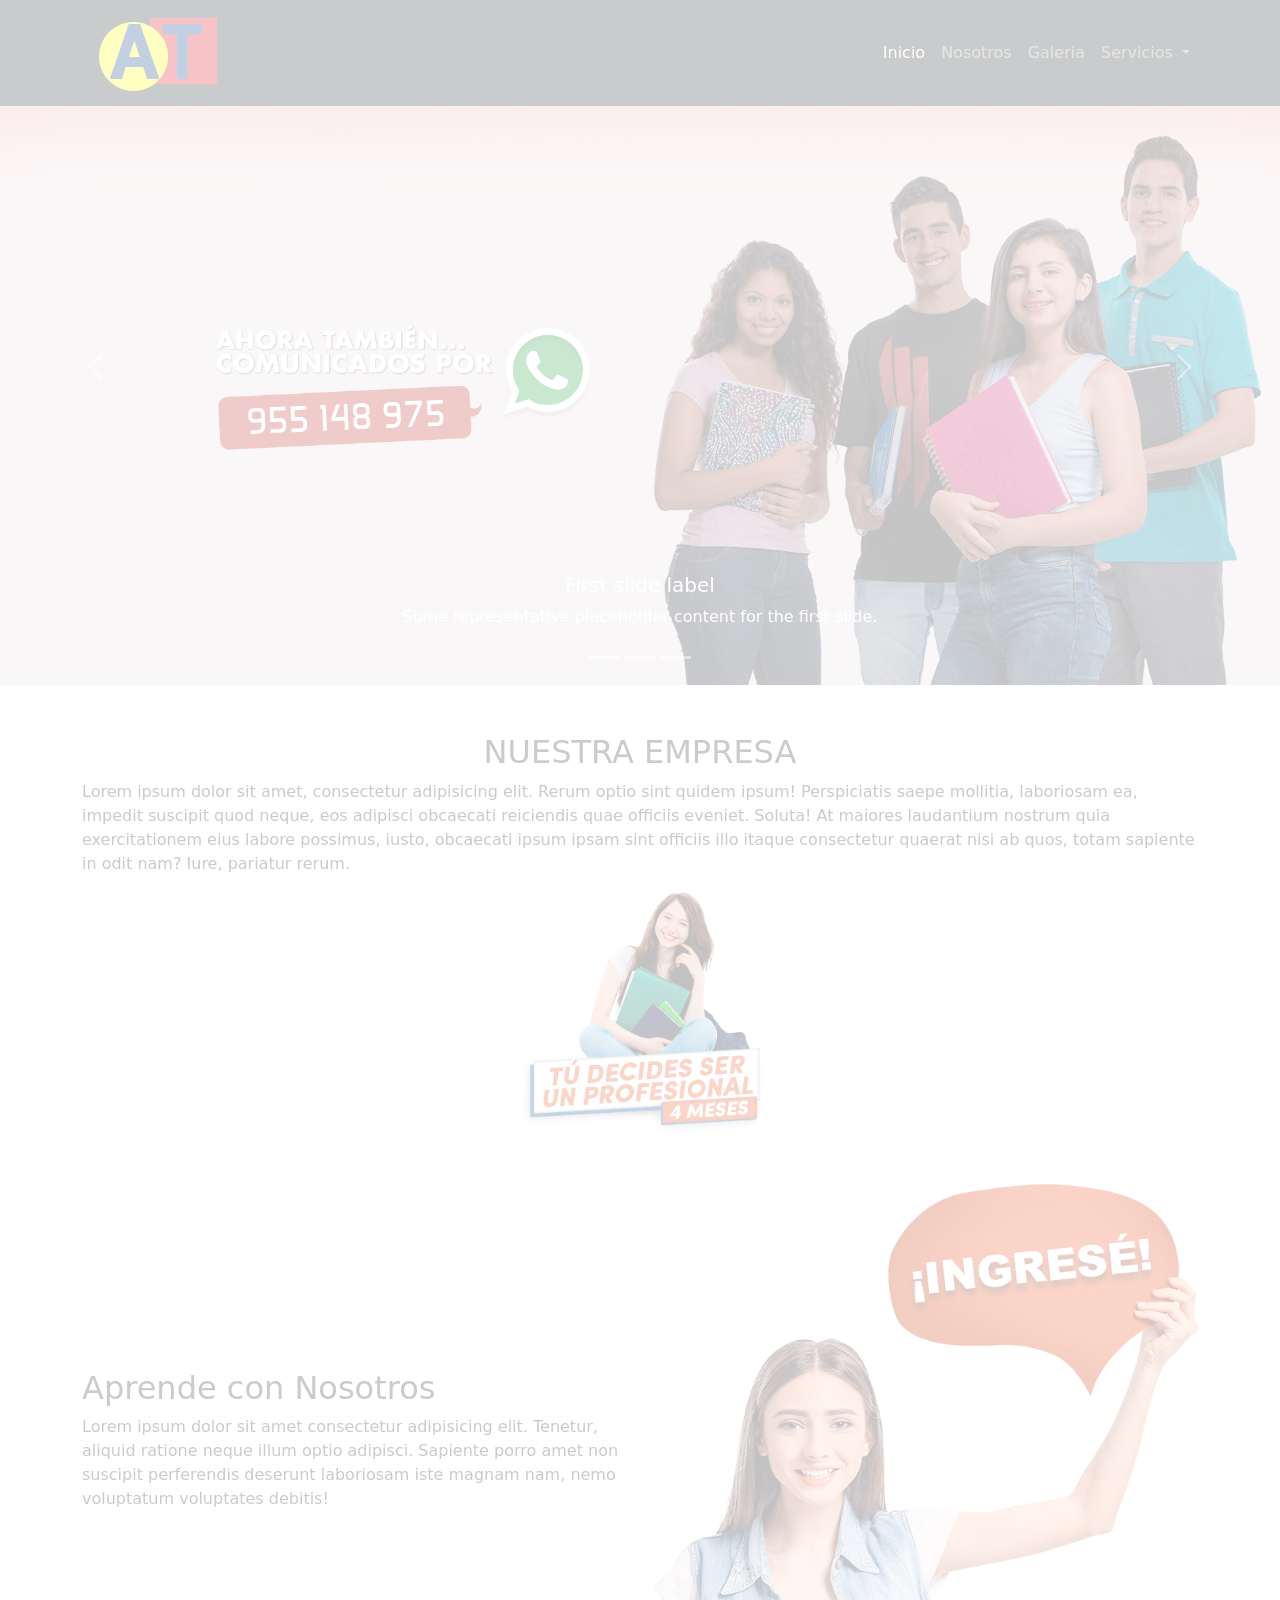
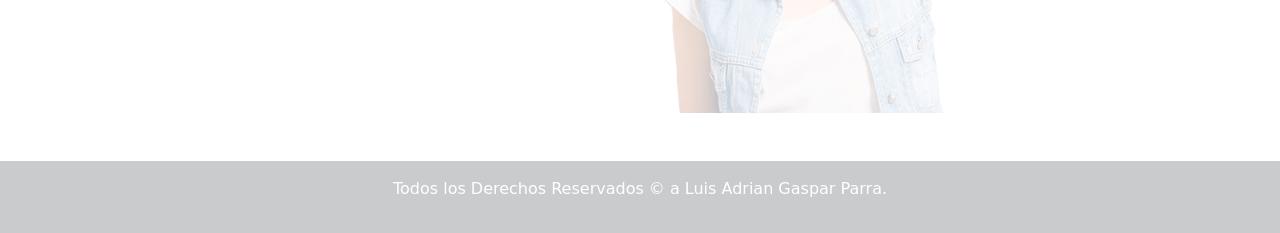
<file: index.html>
<!doctype html>
<html lang="en" data-bs-theme="light">
    <head>
        <title>Academia Triunfadores</title>
        <!-- Required meta tags -->
        <meta charset="utf-8" />
        <meta name="viewport" content="width=device-width, initial-scale=1" />

        <!-- Bootstrap CSS v5.3.8 -->
        <link
            href="https://cdn.jsdelivr.net/npm/bootstrap@5.3.8/dist/css/bootstrap.min.css"
            rel="stylesheet"
            integrity="sha384-sRIl4kxILFvY47J16cr9ZwB07vP4J8+LH7qKQnuqkuIAvNWLzeN8tE5YBujZqJLB"
            crossorigin="anonymous"
        />
    </head>

    <body>
        <nav class="navbar navbar-expand-lg bg-dark navbar-dark fixed-top">
  <div class="container">
    <a class="navbar-brand" href="#"><img src="img/logo.png" alt="" width=""></a>
    <button class="navbar-toggler" type="button" data-bs-toggle="collapse" data-bs-target="#navbarSupportedContent" aria-controls="navbarSupportedContent" aria-expanded="false" aria-label="Toggle navigation">
      <span class="navbar-toggler-icon"></span>
    </button>
    <div class="collapse navbar-collapse d-lg-flex justify-content-end" id="navbarSupportedContent">
      <ul class="navbar-nav mb-2 mb-lg-0">
        <li class="nav-item">
          <a class="nav-link active" aria-current="page" href="index.html">Inicio</a>
        </li>
        <li class="nav-item">
          <a class="nav-link" href="nosotros.html">Nosotros</a>
        </li>
        <li class="nav-item">
          <a class="nav-link" href="galeria.html">Galeria</a>
        </li>
        <li class="nav-item dropdown">
          <a class="nav-link dropdown-toggle" href="#" role="button" data-bs-toggle="dropdown" aria-expanded="false">
            Servicios
          </a>
          <ul class="dropdown-menu">
            <li><a class="dropdown-item" href="blog.html">Blog</a></li>
            <li><a class="dropdown-item" href="login.html">Login</a></li>
            <li><a class="dropdown-item" href="contactos.html">Contactos</a></li>
          </ul>
        </li>
      </ul>
    </div>
  </div>
</nav>
<!-- Carousel de Bootstrap -->
<div id="carouselExampleCaptions" class="carousel slide mt-5">
  <div class="carousel-indicators">
    <button type="button" data-bs-target="#carouselExampleCaptions" data-bs-slide-to="0" class="active" aria-current="true" aria-label="Slide 1"></button>
    <button type="button" data-bs-target="#carouselExampleCaptions" data-bs-slide-to="1" aria-label="Slide 2"></button>
    <button type="button" data-bs-target="#carouselExampleCaptions" data-bs-slide-to="2" aria-label="Slide 3"></button>
  </div>
  <div class="carousel-inner">
    <div class="carousel-item active">
      <img src="img/banner1.png" class="d-block w-100" alt="...">
      <div class="carousel-caption d-none d-md-block">
        <h5>First slide label</h5>
        <p>Some representative placeholder content for the first slide.</p>
      </div>
    </div>
    <div class="carousel-item">
      <img src="img/banner2.png" class="d-block w-100" alt="...">
      <div class="carousel-caption d-none d-md-block">
        <h5>Second slide label</h5>
        <p>Some representative placeholder content for the second slide.</p>
      </div>
    </div>
    <div class="carousel-item">
      <img src="img/banner3.png" class="d-block w-100" alt="...">
      <div class="carousel-caption d-none d-md-block">
        <h5>Third slide label</h5>
        <p>Some representative placeholder content for the third slide.</p>
      </div>
    </div>
  </div>
  <button class="carousel-control-prev" type="button" data-bs-target="#carouselExampleCaptions" data-bs-slide="prev">
    <span class="carousel-control-prev-icon" aria-hidden="true"></span>
    <span class="visually-hidden">Previous</span>
  </button>
  <button class="carousel-control-next" type="button" data-bs-target="#carouselExampleCaptions" data-bs-slide="next">
    <span class="carousel-control-next-icon" aria-hidden="true"></span>
    <span class="visually-hidden">Next</span>
  </button>
</div>
        <header class="my-5">
            <div class="container">
                <h2 class="text-center">NUESTRA EMPRESA</h2>
                <p>Lorem ipsum dolor sit amet, consectetur adipisicing elit. Rerum optio sint quidem ipsum! Perspiciatis saepe mollitia, laboriosam ea, impedit suscipit quod neque, eos adipisci obcaecati reiciendis quae officiis eveniet. Soluta!
                At maiores laudantium nostrum quia exercitationem eius labore possimus, iusto, obcaecati ipsum ipsam sint officiis illo itaque consectetur quaerat nisi ab quos, totam sapiente in odit nam? Iure, pariatur rerum.</p>
                <img src="img/img00.png" alt="" width="400px" class="d-block m-auto" style="max-width: 100%;">
            </div>
        </header>
        <main>
            <div class="container">
                <div class="row">
                    <div class="col-lg-6 align-self-center">
                        <h2>Aprende con Nosotros</h2>
                        <p>Lorem ipsum dolor sit amet consectetur adipisicing elit. Tenetur, aliquid ratione neque illum optio adipisci. Sapiente porro amet non suscipit perferendis deserunt laboriosam iste magnam nam, nemo voluptatum voluptates debitis!</p>
                    </div>
                    <div class="col-lg-6">
                        <img src="img/img01.png" alt="" class="w-100">
                    </div>
                </div>
            </div>
        </main>
        <footer class="bg-dark text-white py-3 mt-5">
            <div class="container">
                <p class="text-center">Todos los Derechos Reservados &copy; a Luis Adrian Gaspar Parra.</p>
            </div>
        </footer>
        <!-- Bootstrap JavaScript Bundle (includes Popper) -->
        <script
            src="https://cdn.jsdelivr.net/npm/bootstrap@5.3.8/dist/js/bootstrap.bundle.min.js"
            integrity="sha384-FKyoEForCGlyvwx9Hj09JcYn3nv7wiPVlz7YYwJrWVcXK/BmnVDxM+D2scQbITxI"
            crossorigin="anonymous"
        ></script>
    <script src="https://code.jquery.com/jquery-3.7.1.js" integrity="sha256-eKhayi8LEQwp4NKxN+CfCh+3qOVUtJn3QNZ0TciWLP4=" crossorigin="anonymous"></script>
    <script>
        $("body, html").hide().fadeIn(3000);
    </script>
    </body>
</html>
</file>
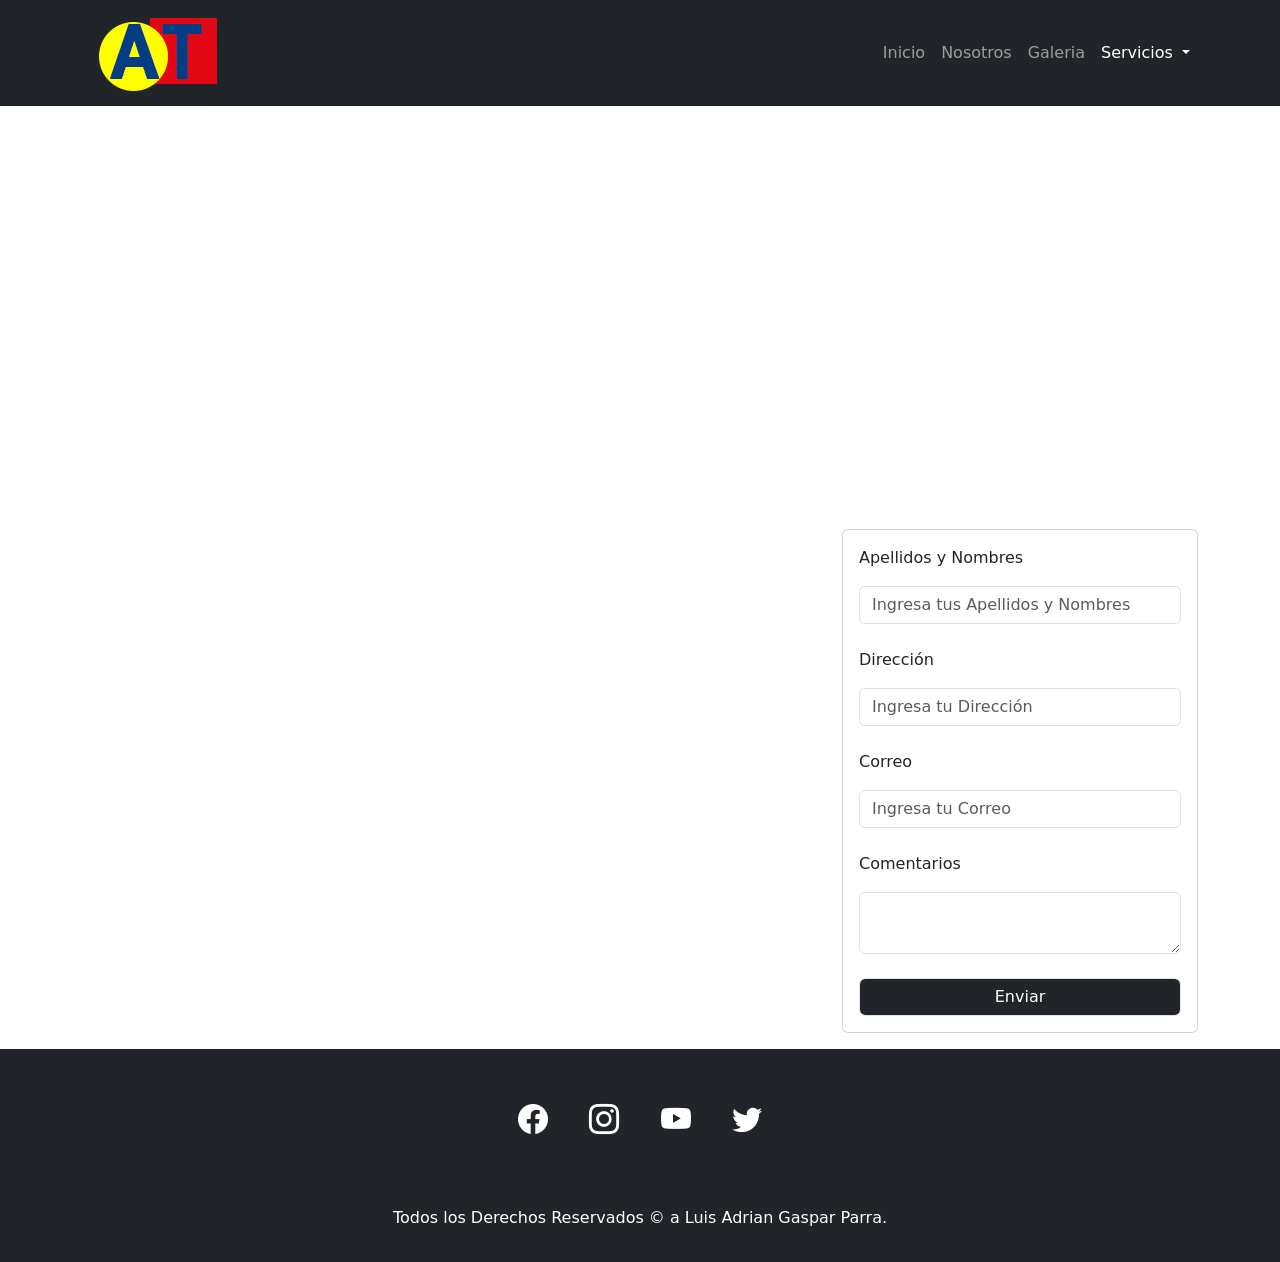
<file: contactos.html>
<!doctype html>
<html lang="en" data-bs-theme="light">
    <head>
        <title>Academia Triunfadores</title>
        <!-- Required meta tags -->
        <meta charset="utf-8" />
        <meta name="viewport" content="width=device-width, initial-scale=1" />
        <link rel="stylesheet" href="css/galeria.css">
        <!-- Bootstrap CSS v5.3.8 -->
        <link
            href="https://cdn.jsdelivr.net/npm/bootstrap@5.3.8/dist/css/bootstrap.min.css"
            rel="stylesheet"
            integrity="sha384-sRIl4kxILFvY47J16cr9ZwB07vP4J8+LH7qKQnuqkuIAvNWLzeN8tE5YBujZqJLB"
            crossorigin="anonymous"
        />
        <link rel="stylesheet" href="https://cdn.jsdelivr.net/npm/bootstrap-icons@1.13.2/font/bootstrap-icons.min.css">
    </head>

    <body>
        <nav class="navbar navbar-expand-lg bg-dark navbar-dark fixed-top">
  <div class="container">
    <a class="navbar-brand" href="#"><img src="img/logo.png" alt="" width=""></a>
    <button class="navbar-toggler" type="button" data-bs-toggle="collapse" data-bs-target="#navbarSupportedContent" aria-controls="navbarSupportedContent" aria-expanded="false" aria-label="Toggle navigation">
      <span class="navbar-toggler-icon"></span>
    </button>
    <div class="collapse navbar-collapse d-lg-flex justify-content-end" id="navbarSupportedContent">
      <ul class="navbar-nav mb-2 mb-lg-0">
        <li class="nav-item">
          <a class="nav-link" aria-current="page" href="index.html">Inicio</a>
        </li>
        <li class="nav-item">
          <a class="nav-link" href="nosotros.html">Nosotros</a>
        </li>
        <li class="nav-item">
          <a class="nav-link" href="galeria.html">Galeria</a>
        </li>
        <li class="nav-item dropdown">
          <a class="nav-link dropdown-toggle active" href="#" role="button" data-bs-toggle="dropdown" aria-expanded="false">
            Servicios
          </a>
          <ul class="dropdown-menu">
            <li><a class="dropdown-item" href="blog.html">Blog</a></li>
            <li><a class="dropdown-item" href="login.html">Login</a></li>
            <li><a class="dropdown-item" href="contactos.html">Contactos</a></li>
          </ul>
        </li>
      </ul>
    </div>
  </div>
</nav>

<div class="mapa mt-5 pt-2">
    <iframe src="https://www.google.com/maps/embed?pb=!1m18!1m12!1m3!1d1950.976674341415!2d-77.03103290125017!3d-12.046730865300546!2m3!1f0!2f0!3f0!3m2!1i1024!2i768!4f13.1!3m3!1m2!1s0x9105c8b5d5aa7eb1%3A0x16061e0b481e22aa!2sPlaza%20Mayor%20de%20Lima!5e0!3m2!1ses!2spe!4v1795111882860!5m2!1ses!2spe" width="100%" height="450" style="border:0;" allowfullscreen="" loading="lazy" referrerpolicy="strict-origin-when-cross-origin"></iframe>
</div>
<div class="contactos my-3">
    <div class="container">
        <div class="row">
            <div class="col-lg-8">
            </div>
            <div class="col-lg-4">
                <div class="card">
                    <div class="card-body">

                    
                <form action="">
                    <p>Apellidos y Nombres</p>
                    <input type="text" class="form-control" placeholder="Ingresa tus Apellidos y Nombres">
                    <br>
                    <p>Dirección</p>
                    <input type="text" class="form-control" placeholder="Ingresa tu Dirección">
                    <br>
                    <p>Correo</p>
                    <input type="email" name="" id="" placeholder="Ingresa tu Correo" class="form-control">
                    <br>
                    <p>Comentarios</p>
                    <textarea name="" id="" cols="30" class="form-control"></textarea>
                    <br>
                    <button class="form-control bg-dark text-white">Enviar</button>
                </form>
                </div>
                </div>
            </div>
        </div>
    </div>
</div>

<div class="social bg-dark py-5">
  <div class="redes text-white text-center" style="font-size:30px;">
    <i class="bi bi-facebook m-3"></i>
    <i class="bi bi-instagram m-3"></i>
    <i class="bi bi-youtube m-3"></i>
    <i class="bi bi-twitter m-3"></i>
  </div>
</div>

        <footer class="bg-dark text-white py-3">
            <div class="container">
                <p class="text-center">Todos los Derechos Reservados &copy; a Luis Adrian Gaspar Parra.</p>
            </div>
        </footer>
        <!-- Bootstrap JavaScript Bundle (includes Popper) -->
        <script
            src="https://cdn.jsdelivr.net/npm/bootstrap@5.3.8/dist/js/bootstrap.bundle.min.js"
            integrity="sha384-FKyoEForCGlyvwx9Hj09JcYn3nv7wiPVlz7YYwJrWVcXK/BmnVDxM+D2scQbITxI"
            crossorigin="anonymous"
        ></script>
    <script src="https://code.jquery.com/jquery-3.7.1.js" integrity="sha256-eKhayi8LEQwp4NKxN+CfCh+3qOVUtJn3QNZ0TciWLP4=" crossorigin="anonymous"></script>
    <script>
      /*Mostrar Galeria*/
      $(".img-galeria").click(function(a){
        let img=a.target.src;
        let modelo='<div class="modelo"><img src="'+img+'" alt="" class="img-modelo"><div class="cerrar">X</div></div> ';
        $("body, html").append(modelo);

        /*Boton Cerrar*/
        $(".cerrar").click(function(){
          $(".modelo").remove();
        })

        /*Tecla Escape para eliminnar imagen*/
        $("body, html").keyup(function(e){
          if(e.which==27){
            $(".modelo").hide();
          }
        })

      });
    </script>
    </body>
</html>
</file>
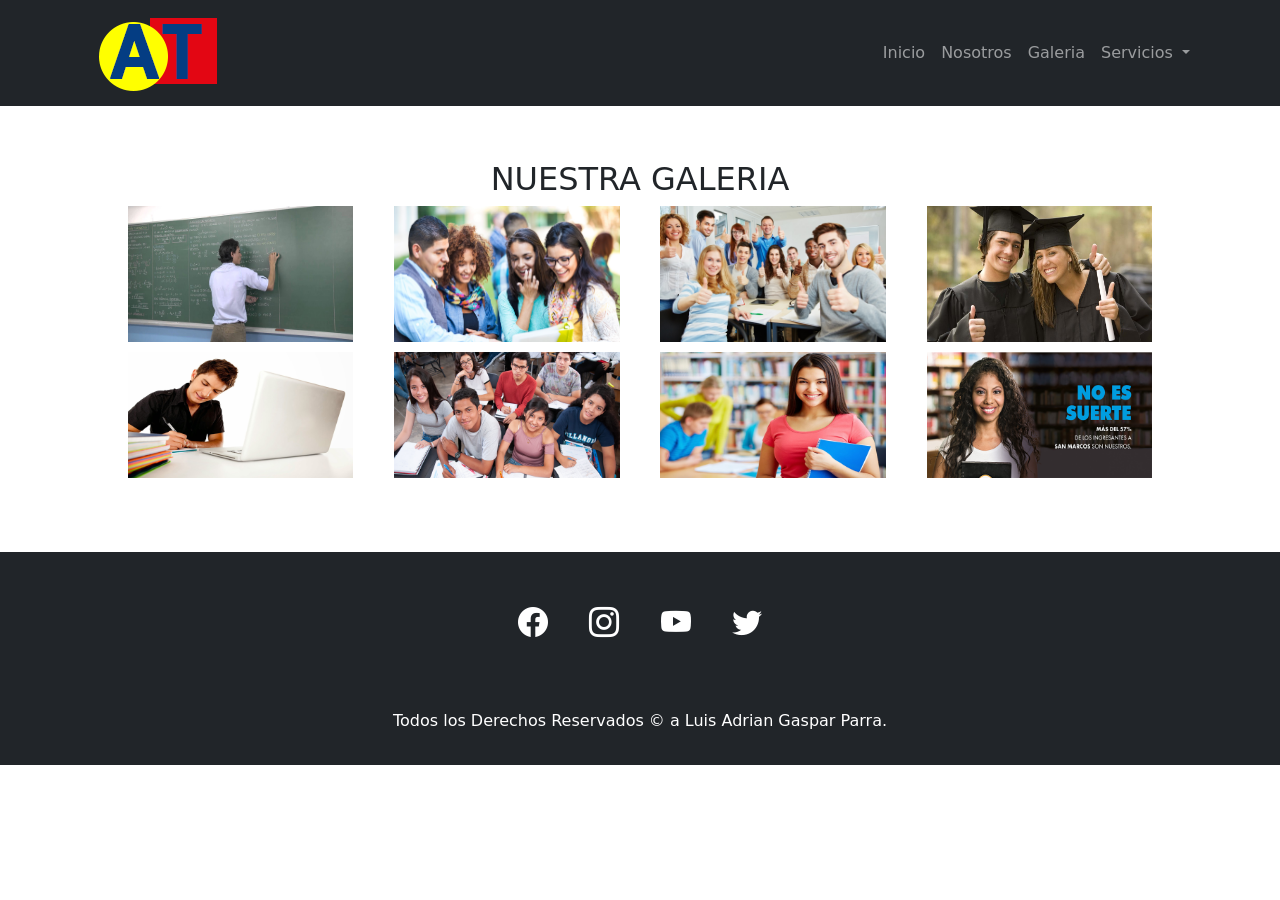
<file: galeria.html>
<!doctype html>
<html lang="en" data-bs-theme="light">
    <head>
        <title>Academia Triunfadores</title>
        <!-- Required meta tags -->
        <meta charset="utf-8" />
        <meta name="viewport" content="width=device-width, initial-scale=1" />
        <link rel="stylesheet" href="css/galeria.css">
        <!-- Bootstrap CSS v5.3.8 -->
        <link
            href="https://cdn.jsdelivr.net/npm/bootstrap@5.3.8/dist/css/bootstrap.min.css"
            rel="stylesheet"
            integrity="sha384-sRIl4kxILFvY47J16cr9ZwB07vP4J8+LH7qKQnuqkuIAvNWLzeN8tE5YBujZqJLB"
            crossorigin="anonymous"
        />
        <link rel="stylesheet" href="https://cdn.jsdelivr.net/npm/bootstrap-icons@1.13.2/font/bootstrap-icons.min.css">
    </head>

    <body>
        <nav class="navbar navbar-expand-lg bg-dark navbar-dark fixed-top">
  <div class="container">
    <a class="navbar-brand" href="#"><img src="img/logo.png" alt="" width=""></a>
    <button class="navbar-toggler" type="button" data-bs-toggle="collapse" data-bs-target="#navbarSupportedContent" aria-controls="navbarSupportedContent" aria-expanded="false" aria-label="Toggle navigation">
      <span class="navbar-toggler-icon"></span>
    </button>
    <div class="collapse navbar-collapse d-lg-flex justify-content-end" id="navbarSupportedContent">
      <ul class="navbar-nav mb-2 mb-lg-0">
        <li class="nav-item">
          <a class="nav-link" aria-current="page" href="index.html">Inicio</a>
        </li>
        <li class="nav-item">
          <a class="nav-link" href="nosotros.html">Nosotros</a>
        </li>
        <li class="nav-item">
          <a class="nav-link activate" href="galeria.html">Galeria</a>
        </li>
        <li class="nav-item dropdown">
          <a class="nav-link dropdown-toggle" href="#" role="button" data-bs-toggle="dropdown" aria-expanded="false">
            Servicios
          </a>
          <ul class="dropdown-menu">
            <li><a class="dropdown-item" href="blog.html">Blog</a></li>
            <li><a class="dropdown-item" href="login.html">Login</a></li>
            <li><a class="dropdown-item" href="contactos.html">Contactos</a></li>
          </ul>
        </li>
      </ul>
    </div>
  </div>
</nav>

<main class="py-3 my-5">
    <h2 class="text-center mt-5 pt-5">NUESTRA GALERIA</h2>
    <section>
        <img src="galeria/img00.jpg" alt="" class="img-galeria">
        <img src="galeria/img01.jpg" alt="" class="img-galeria">
        <img src="galeria/img02.jpg" alt="" class="img-galeria">
        <img src="galeria/img03.jpg" alt="" class="img-galeria">
        <img src="galeria/img04.jpg" alt="" class="img-galeria">
        <img src="galeria/img05.jpg" alt="" class="img-galeria">
        <img src="galeria/img06.jpg" alt="" class="img-galeria">
        <img src="galeria/img07.jpg" alt="" class="img-galeria">
        <!--
        <div class="modelo">
          <img src="galeria/img00.jpg" alt="" class="img-modelo">
          <div class="cerrar">
            X
          </div>
        </div>
        -->
    </section>
</main>

<div class="social bg-dark py-5">
  <div class="redes text-white text-center" style="font-size:30px;">
    <i class="bi bi-facebook m-3"></i>
    <i class="bi bi-instagram m-3"></i>
    <i class="bi bi-youtube m-3"></i>
    <i class="bi bi-twitter m-3"></i>
  </div>
</div>

        <footer class="bg-dark text-white py-3">
            <div class="container">
                <p class="text-center">Todos los Derechos Reservados &copy; a Luis Adrian Gaspar Parra.</p>
            </div>
        </footer>
        <!-- Bootstrap JavaScript Bundle (includes Popper) -->
        <script
            src="https://cdn.jsdelivr.net/npm/bootstrap@5.3.8/dist/js/bootstrap.bundle.min.js"
            integrity="sha384-FKyoEForCGlyvwx9Hj09JcYn3nv7wiPVlz7YYwJrWVcXK/BmnVDxM+D2scQbITxI"
            crossorigin="anonymous"
        ></script>
    <script src="https://code.jquery.com/jquery-3.7.1.js" integrity="sha256-eKhayi8LEQwp4NKxN+CfCh+3qOVUtJn3QNZ0TciWLP4=" crossorigin="anonymous"></script>
    <script>
      /*Mostrar Galeria*/
      $(".img-galeria").click(function(a){
        let img=a.target.src;
        let modelo='<div class="modelo"><img src="'+img+'" alt="" class="img-modelo"><div class="cerrar">X</div></div> ';
        $("body, html").append(modelo);

        /*Boton Cerrar*/
        $(".cerrar").click(function(){
          $(".modelo").remove();
        })

        /*Tecla Escape para eliminnar imagen*/
        $("body, html").keyup(function(e){
          if(e.which==27){
            $(".modelo").hide();
          }
        })

      });
    </script>
    </body>
</html>
</file>
<file: css/galeria.css>
section{
    width: 80%;
    margin: auto;
    display: flex;
    flex-wrap: wrap;
    justify-content: space-between;
}
.img-galeria{
    width: 22%;
    margin-bottom: 10px;
}
/* Estilos para el modelo */
.modelo{
    width: 100%;
    height: 100%;
    position: fixed;
    z-index: 1000000;
    background: rgba(0, 0, 0, 0.5);
    top: 0%;
    left: 0%;
    display: flex;
    align-content: center;
}
.img-modelo{
    width: 90%;
    max-width: 450px;
    display: block;
    margin: auto;
}
.cerrar{
    font-size: 40px;
    color: white;
    cursor: pointer;
}
/* Mediaqueris para Tablets */
@media only screen and (max-width:980px){
    section{
        width: 90%;
    }
    .img-galeria{
        width: 45%;
    }
}
/* Mediaqueris para Celulares */
@media only screen and (max-width:480px){
    section{
        width: 98%;
    }
    .img-galeria{
        width: 100%;
    }
}
</file>
